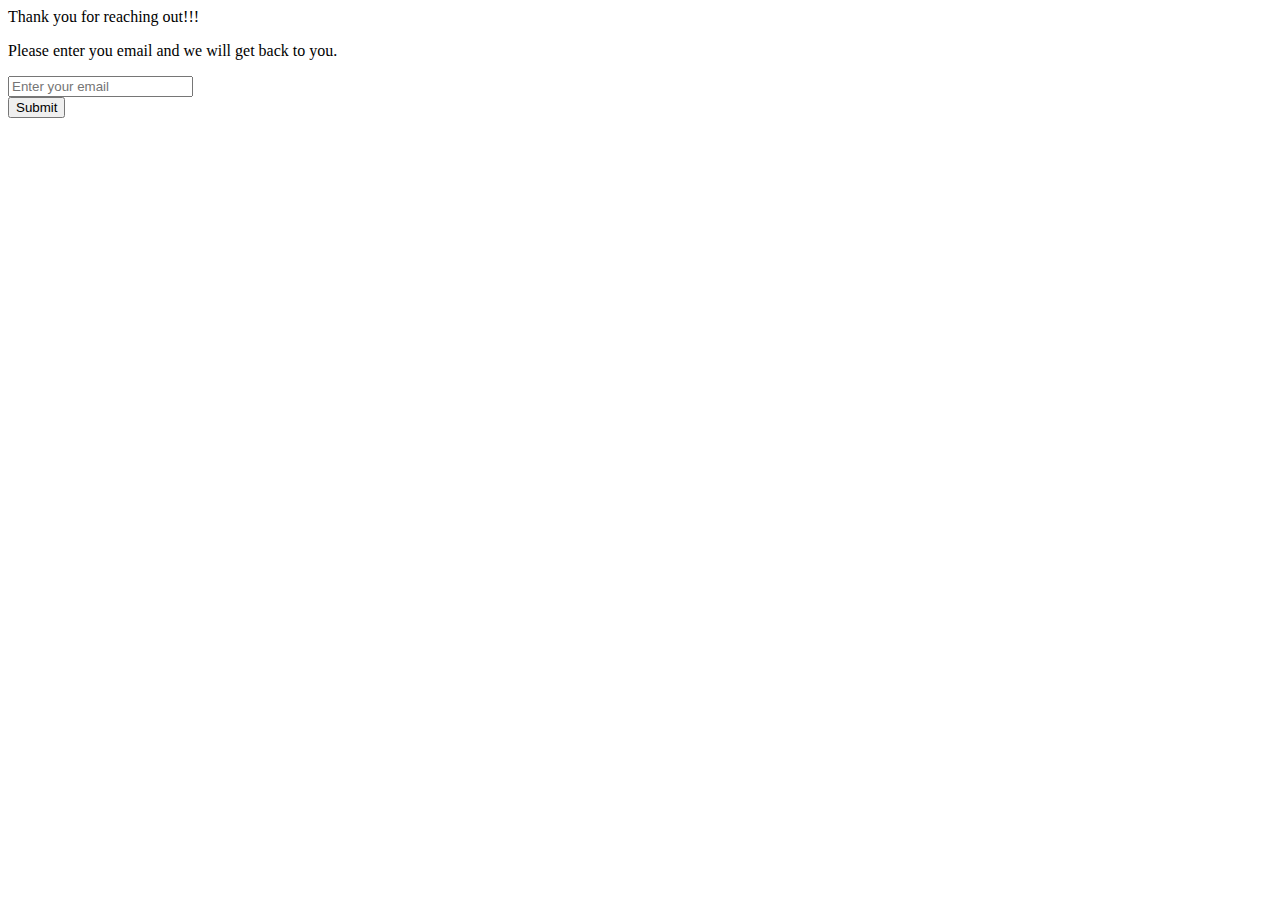
<file: contact.html>
<!DOCTYPE html>
<html lang="en">
<head>
    <meta charset="UTF-8">
    <meta http-equiv="X-UA-Compatible" content="IE=edge">
    <meta name="viewport" content="width=device-width, initial-scale=1.0">
    <title>Contact</title>
    <link href="https://fonts.googleapis.com/css2?family=Ubuntu&display=swap" rel="stylesheet">
</head>
<body>
    <div>
        <div class="Contact">
           <div>Thank you for reaching out!!!
               <p>Please enter you email and we will get back to you.</p>
               <form >
               <p><input type="text" placeholder="Enter your email" required>
               <br><input type="submit" value = "Submit" formaction="index.html"></p>
                  </form>
           </div>
        </div>
        </div>
</body>
</html>
</file>
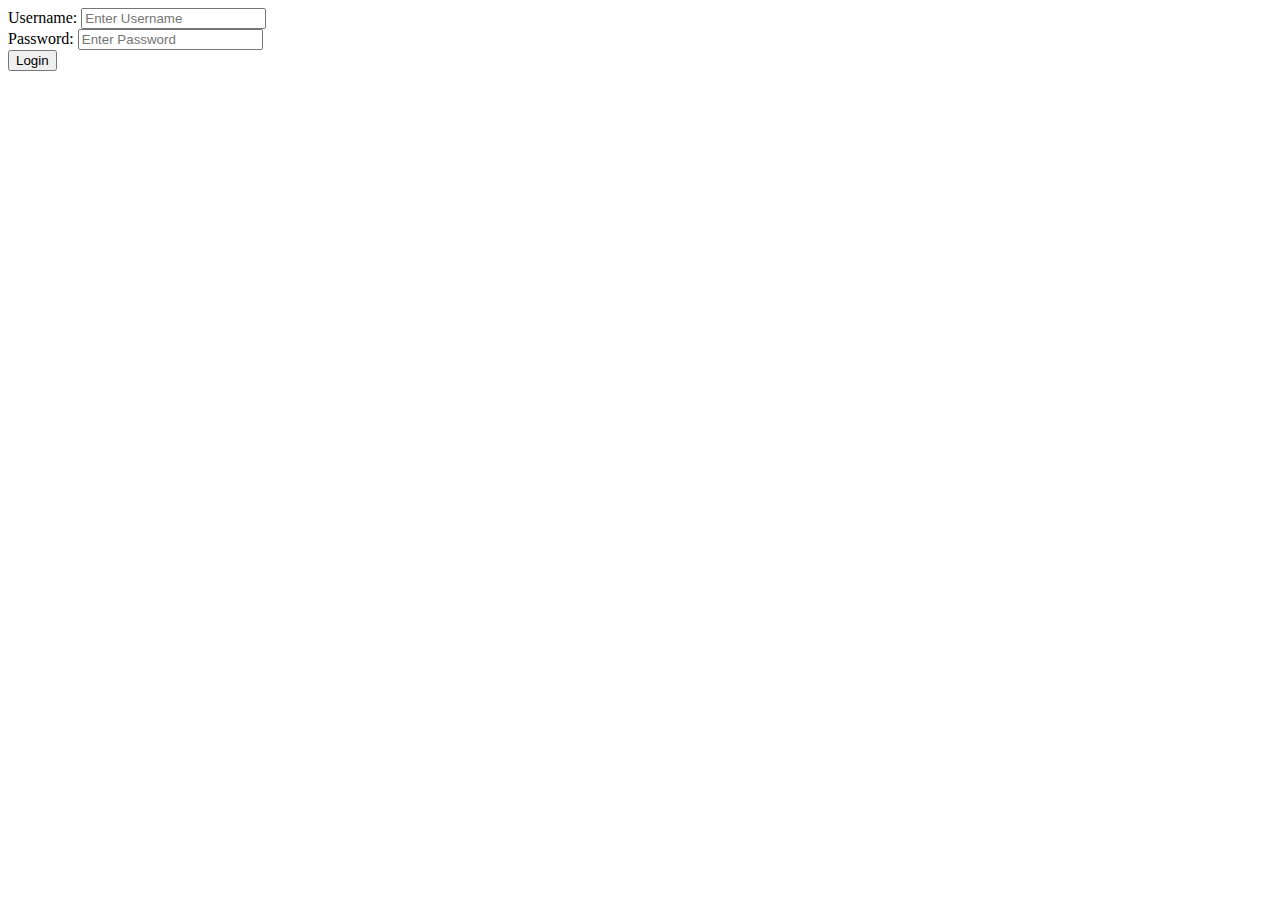
<file: login.html>
<!DOCTYPE html>
<html lang="en">
<head>
    <meta charset="UTF-8">
    <meta http-equiv="X-UA-Compatible" content="IE=edge">
    <meta name="viewport" content="width=device-width, initial-scale=1.0">
    <title>Login</title>
    <link href="https://fonts.googleapis.com/css2?family=Ubuntu&display=swap" rel="stylesheet">
</head>
<body>
        <div>
        <div class="Contact">
           <div>
               <form method="GET" action="index.html">
               <label id="Username"></label>
               Username: <input type="text" name="Username" placeholder="Enter Username" required >
               <br>Password: <input type="password" placeholder="Enter Password" required>
               <br><input type="submit" value = "Login">
               </form>
           </div>
        </div>
        </div>
</body>
</html>
</file>
